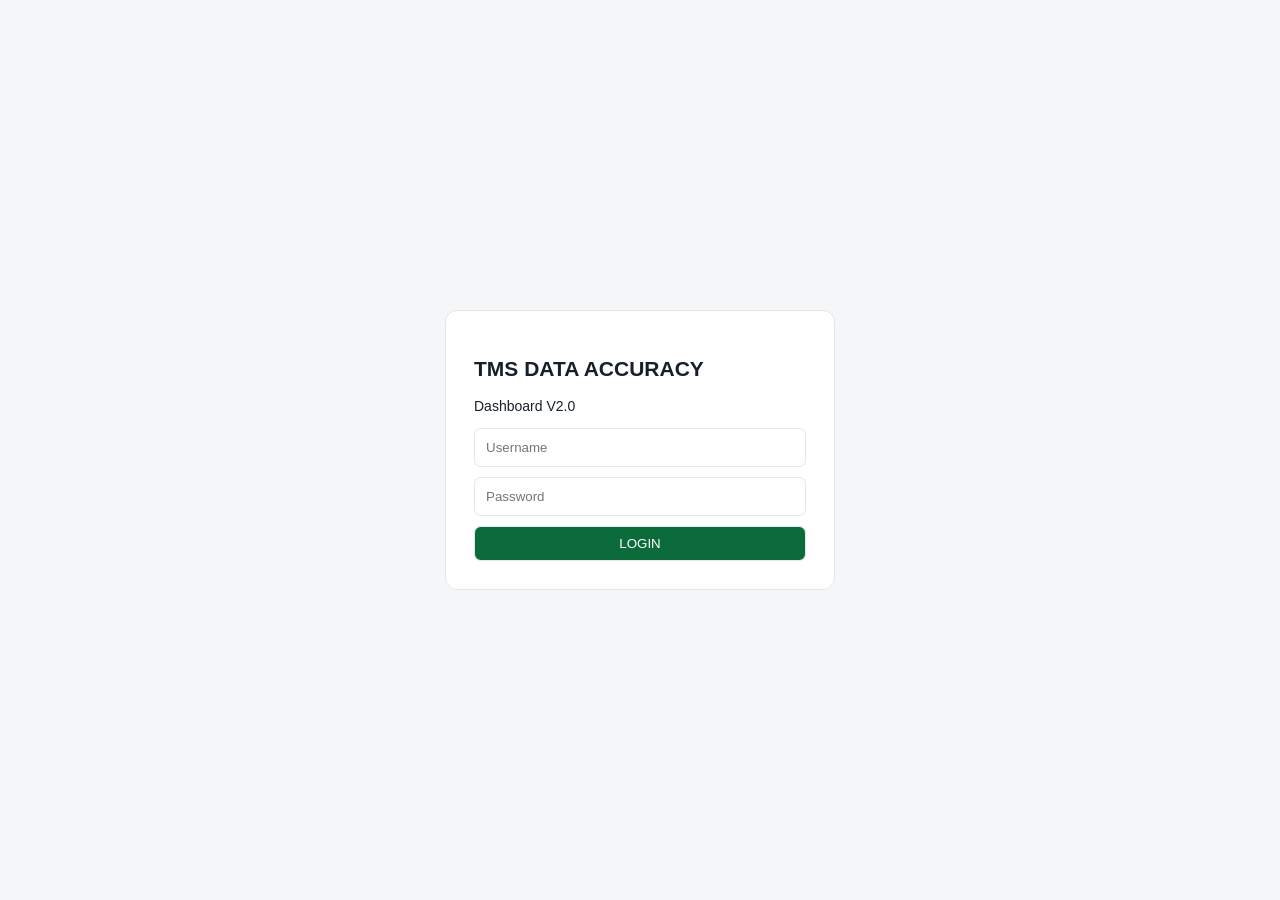
<file: index.html>
<!doctype html>
<html>
<head>
    <meta charset="utf-8">
    <meta name="viewport" content="width=device-width,initial-scale=1">
    <title>TMS Data Accuracy Dashboard V2.0</title>

    <link rel="stylesheet" href="css/style.css?v=20261004">
</head>

<body>

<header>
    <b>TMS DATA ACCURACY</b>
    <span>V2.0</span>
    <span id="user"></span>
</header>

<nav>
    <button data-page="overview">Overview</button>
    <button data-page="kpi">KPI</button>
    <button data-page="errors">Error Orders</button>
    <button data-page="plan">Plan Detail</button>
    <button data-page="audit">Calculation Audit</button>
    <button data-page="quality">Data Quality</button>
</nav>

<main id="app"></main>

<script src="config/config.js?v=20261004"></script>
<script src="js/data.js?v=20261004"></script>
<script src="js/rules.js?v=20261004"></script>
<script src="js/export.js?v=20261004"></script>
<script src="js/app.js?v=20261004"></script>

</body>
</html>
</file>
<file: css/style.css>
:root{--bg:#f4f6f8;--card:#fff;--line:#e4e7ec;--text:#17202a;--muted:#667085;--accent:#0b6b3a;--bad:#c62828}*{box-sizing:border-box}body{margin:0;background:var(--bg);color:var(--text);font:14px Arial,sans-serif}header{height:60px;background:#fff;border-bottom:1px solid var(--line);display:flex;gap:14px;align-items:center;padding:0 22px}header span{color:var(--muted)}header #user{margin-left:auto}nav{display:flex;gap:5px;background:#fff;border-bottom:1px solid var(--line);padding:9px 18px;overflow:auto}button{border:1px solid var(--line);background:#fff;border-radius:7px;padding:9px 13px;cursor:pointer}nav button.active,button.primary{background:var(--accent);color:#fff}main{max-width:1400px;margin:auto;padding:22px}.grid{display:grid;grid-template-columns:repeat(4,1fr);gap:14px}.card{background:var(--card);border:1px solid var(--line);border-radius:10px;padding:18px}.label{font-size:11px;color:var(--muted);text-transform:uppercase}.value{font-size:27px;font-weight:bold;margin-top:7px}.section{margin-top:20px}.toolbar{display:flex;justify-content:space-between;align-items:center;gap:10px}.table{overflow:auto;background:#fff;border:1px solid var(--line);border-radius:10px}.table table{width:100%;border-collapse:collapse;min-width:800px}.table th,.table td{padding:9px 11px;border-bottom:1px solid var(--line);text-align:left}.table th{background:#f8fafb}.login{min-height:100vh;display:grid;place-items:center}.login section{width:min(390px,92vw);background:#fff;padding:28px;border:1px solid var(--line);border-radius:12px}.login input{display:block;width:100%;padding:11px;margin:10px 0;border:1px solid var(--line);border-radius:7px}.login button{width:100%;background:var(--accent);color:#fff}.bad{color:var(--bad)}@media(max-width:800px){.grid{grid-template-columns:repeat(2,1fr)}}@media(max-width:500px){.grid{grid-template-columns:1fr}main{padding:14px}}
</file>
